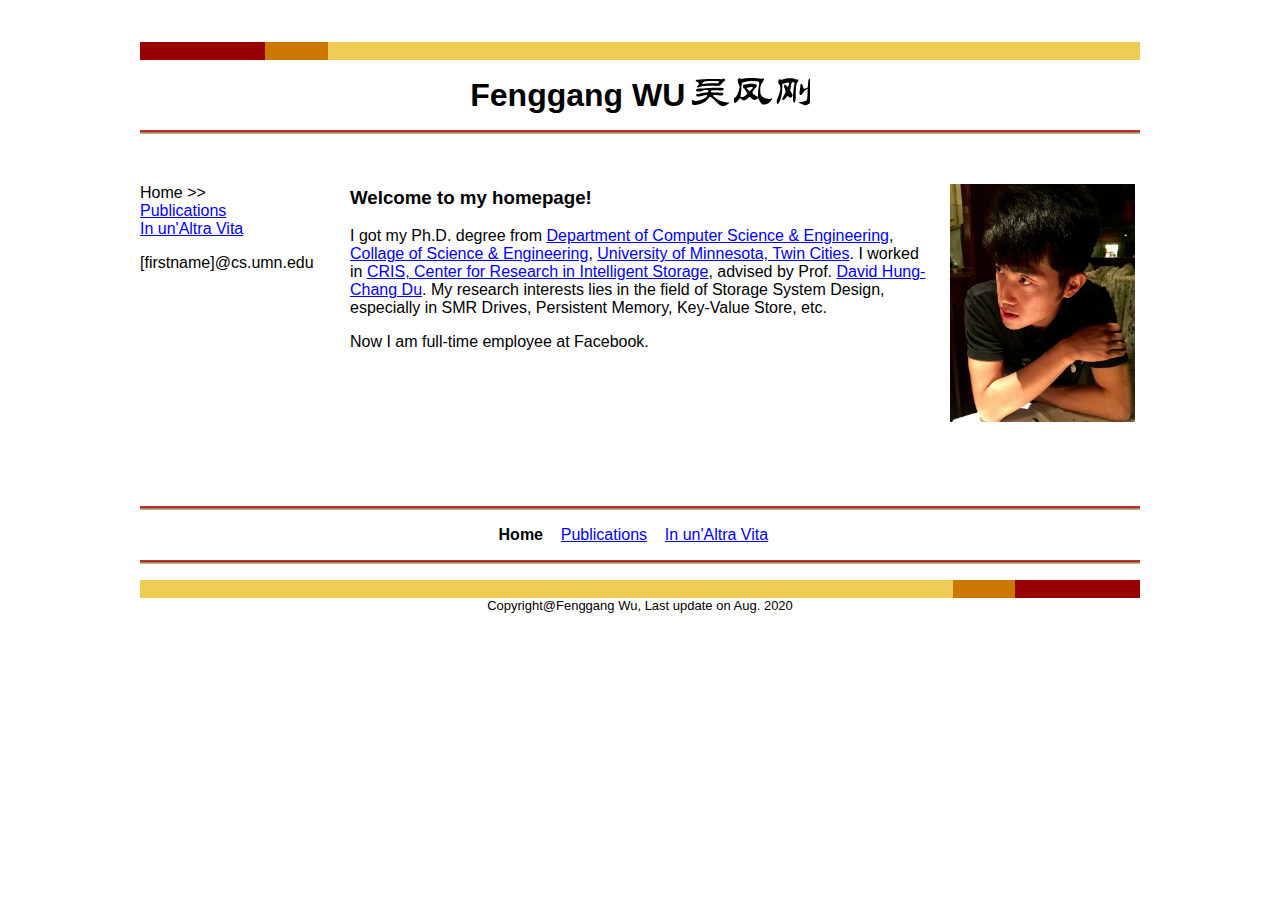
<file: index.htm>
<html>

<head>
<style>
body
{
background-color:white;color:#000000;
}
head
{
background-color:white;color:#000000;
}
h1
{
background-color:white;color:#000000;
}
p
{
background-color:rgb(255,255,255);color:#000000;
}
</style>
</head>

<meta http-equiv="Content-Type" content="text/html; charset=UTF-8">
  <title>Fenggang WU</title>
<link rel="shortcut icon" href="./index_files/favicon.ico">
<!--<body background="./index_files/bkgd-piano.JPG" background-repeat="no-repeat" link="#0000FF" alink="#990000" vlink="#990000">-->
<body link="#0000FF" alink="#990000" vlink="#990000">

<font face=" Helvetica">
<div valign="top" align="center">
<p>&nbsp;</p>
</table>
<table width="1000" cellpadding="0" cellspacing="0"><tbody><tr>
<td bgcolor="990000" width="100">&nbsp;</td>
<td bgcolor="CC7700" width="50">&nbsp;</td>
<td bgcolor="EECC55" width="650">&nbsp;</td>
</tr>

</tbody></table>
	<p><b><font size="6" face="Helvetica">Fenggang WU</font></b> <img src="./index_files/Name3.png" width="120"  align="BOTTOM" border="0" naturalsizeflag="0"></p>
	<p><img src="./index_files/hr.jpg" width="1000" height="4" align="BOTTOM" border="0" naturalsizeflag="0"></p>
	
<table width="1000px" border="0" cellspacing="0" cellpadding="0">

    <tbody>
    <tr>
	<td valign="TOP">
	<p>&nbsp;</p>
    <div id="section-links">
		<div class="sectionContainer">
			<div class="section selected">Home >></div>
			<div class="section"><a href="./publications.htm">Publications</a></div>
<!--		<div class="section"><a href="./projects.htm">Projects</a></div>
			<div class="section"><a href="./activities.htm"> Activities and Awards </a></div>-->
			<div class="section"><a href="./about.htm">In un'Altra Vita</a></div>
		</div>
	</div>
<!--	<p><a href="./index_files/fwuCV.pdf">CV(2017.12)</a></p> -->
	<p><font face=" Helvetica">[firstname]@cs.umn.edu</font></p>
      </td>   
    <td width="58%" valign="TOP">
	
    <p>&nbsp;</p>
    <h3>Welcome to my homepage!</h3>
    <p>I got my Ph.D. degree from <a href="http://www.cs.umn.edu/" target="_blank">Department of Computer Science & Engineering</a>, <a href="http://cse.umn.edu" target="_blank">Collage of Science & Engineering</a>, <a href="http://www.umn.edu">University of Minnesota, Twin Cities</a>. I worked in <a href="http://cris.cs.umn.edu" target="_blank">CRIS, Center for Research in Intelligent Storage</a>, advised by Prof. <a href="http://www-users.cs.umn.edu/~du/" target="_blank">David Hung-Chang Du</a>. My research interests lies in the field of Storage System Design, especially in SMR Drives, Persistent Memory, Key-Value Store, etc.</p>

    <p>Now I am full-time employee at Facebook.</p>
<!--
<h3>Selected Publications</h3>

<li><b>F. Wu</b>, H. Zhu, J.-L. Lu, M.-Y. Wu, "DEBUT: Delay Bounded Service Discovery in Urban Vehicular Networks", to appear in Proc. <i>IEEE Wireless Communication and Networking Conference (WCNC'13)</i>, Shanghai, China, Apr. 2013. <a href="./publications/conference/WZLW13.pdf">[PDF]</a></li>
<br>
<li><b>F. Wu</b>, H. Zhu, J.-L. Lu, M.-Y. Wu, "On Optimal Service Directory Selection in Urban Vehicular Networks", in Proc. <i>ACM CoNEXT UrbaNE Workshop 2012 (UrbaNE'12)</i>, Nice, France, Dec. 2012. <a href="./publications/workshop/WZLW12.pdf">[PDF]</a></li>
-->
    </td> 
	<td width="2%"></td>
	  <td valign="TOP" width="19%"> 
	  <p>&nbsp;</p>
	  	<p><img src="./pic/fwu-2016.jpg" width="185" align="BOTTOM" border="0" naturalsizeflag="3">	  </p>
		
  	    <p>&nbsp;</p>
  	    <p>&nbsp;</p></td>
    </tr>
</tbody>
</table>
<p><img src="./index_files/hr.jpg" width="1000" height="4" align="BOTTOM" border="0" naturalsizeflag="0"></p>
<font face=" Helvetica">
<b>Home</b>&nbsp; &nbsp;
<a href="./publications.htm">Publications</a>&nbsp; &nbsp;
<!--<a href="./projects.htm">Projects</a>&nbsp; &nbsp;
<a href="./activities.htm">Activities and Awards</a>&nbsp; &nbsp;-->
<a href="./about.htm">In un'Altra Vita</a>&nbsp; &nbsp;
<p><img src="./index_files/hr.jpg" width="1000" height="4" align="BOTTOM" border="0" naturalsizeflag="0"></p>
<table width="1000" cellpadding="0" cellspacing="0"><tbody><tr>
<td bgcolor="EECC55" width="650">&nbsp;</td>
<td bgcolor="CC7700" width="50">&nbsp;</td>
<td bgcolor="990000" width="100">&nbsp;</td>
</tr>
</tbody></table>
<font size="-1">Copyright@Fenggang Wu,  Last update on Aug. 2020</font></div>

<tr align="center">
	
	</tr>
</p><p></p>


</font><sfmsg id="sfMsgId" data="{&quot;imageCount&quot;:0,&quot;ip&quot;:&quot;202.120.39.238&quot;}"></sfmsg></body></html>
</file>
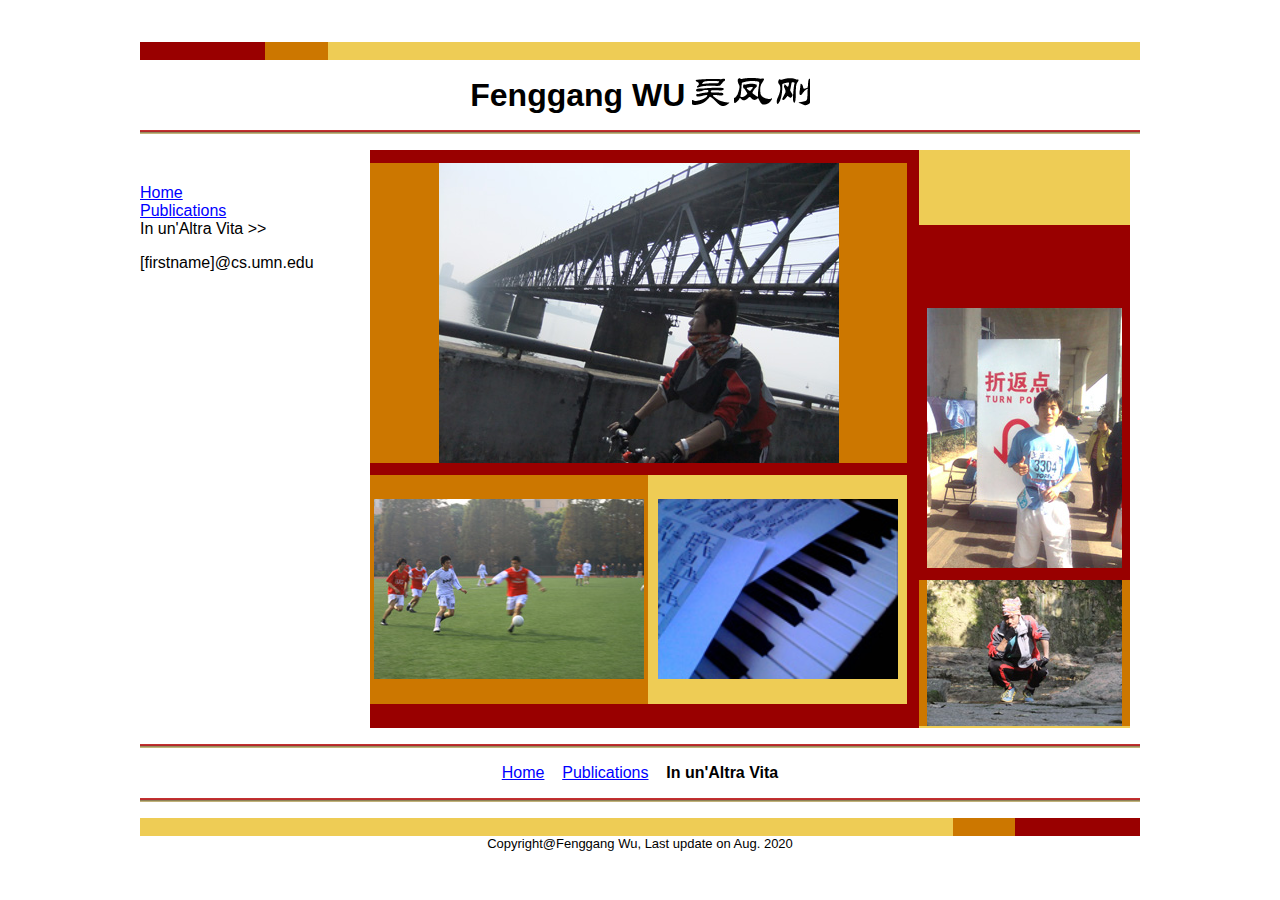
<file: about.htm>
<html><meta http-equiv="Content-Type" content="text/html; charset=UTF-8">

<head>
<style>
body
{
background-color:white;color:#000000;
}
head
{
background-color:white;color:#000000;
}
h1
{
background-color:white;color:#000000;
}
p
{
background-color:rgb(255,255,255);color:#000000;
}
</style>


</head>

  <title>Fenggang WU</title>
<link rel="shortcut icon" href="./index_files/favicon.ico">
<!--<body background="./Fenggang Wu' Homepage_files/bkgd-piano.JPG" background-repeat="no-repeat" link="#0000FF" alink="#99000vvcklvxkjvlkjcxkvld0" vlink="#990000">-->

<body link="#0000FF" alink="#990000" vlink="#990000">
<font face=" Helvetica">
<div valign="top" align="center">
<p>&nbsp;</p>
</table>
<table width="1000" cellpadding="0" cellspacing="0"><tbody><tr>
<td bgcolor="990000" width="100">&nbsp;</td>
<td bgcolor="CC7700" width="50">&nbsp;</td>
<td bgcolor="EECC55" width="650">&nbsp;</td>
</tr>

</tbody></table>
	<p><b><font size="6" face="Helvetica">Fenggang WU</font></b> <img src="./index_files/Name3.png" width="120"  align="BOTTOM" border="0" naturalsizeflag="0"></p>
	<p><img src="./index_files/hr.jpg" width="1000" height="4" align="BOTTOM" border="0" naturalsizeflag="0"></p>
	
<table width="1000px" border="0" cellspacing="0" cellpadding="0">

    <tbody>
    <tr>
	<td width="23%" height="257" valign="TOP">
	<p>&nbsp;</p>
    <div id="section-links">
		<div class="sectionContainer">
			<div class="section selected"><a href="./index.htm">Home</a></div>
			<div class="section"><a href="./publications.htm">Publications</a></div>
<!--			<div class="section"><a href="./projects.htm">Projects</a></div>
			<div class="section"><a href="./activities.htm"> Activities and Awards </a></div>-->
			<div class="section">In un'Altra Vita >></div>
		</div>
	</div>
<!--	<p><a href="./index_files/fwuCV.pdf">CV(2017.12)</a></p>-->
	<p><font face=" Helvetica">[firstname]@cs.umn.edu</font></p>
<!--	<p><a href="mailto:fenggang.wu@sjtu.edu.cn"><font face=" Helvetica">fenggang.wu [AT] </font>sjtu.edu.cn</a><br></p></td>   -->
    <td  valign="TOP">
	
		<table height="578" cellpadding="0" cellspacing="0"><tbody><tr>
			<td width="549" height="576" bgcolor="990000"><table cellpadding="0" cellspacing="0">
			  <tbody>
			    <tr>
                  <td width="537" align="center" height="300" bgcolor="CC7700"><a href="./pic/bicycle.jpg"><img src="./pic/bicycle-small.jpg" width="400" border="0" align="BOTTOM" naturalsizeflag="0"></a></td>
			      </tr>
                <tr>
					<td height="253"><table cellpadding="0" cellspacing="0"><tbody><tr>
						<td width="289" height="229" align="center" bgcolor="CC7700"><a href="./pic/football.jpg"><img src="./pic/football-small.jpg" height="180" border="0" align="BOTTOM" naturalsizeflag="0"></a></td>
                  		<td width="282" height="229" align="center" bgcolor="EECC55"><a href="./pic/piano.jpg"><img src="./pic/piano-small.jpg" height="180" border="0" align="BOTTOM" naturalsizeflag="0"></a></td>
					</tr></tbody></table></td>
                </tr>
			    </tbody>
			  </table>			
			</td>
			<td bgcolor="EECC55" width="211">
			<br><br><br><br>
				<table cellpadding="0" cellspacing="0"><tbody><tr>
					
					<td height="355" align="center"  bgcolor="990000">
					<br>
					<br>
					<br>
					<br>
						<a href="./pic/marathon.jpg"><img src="./pic/marathon-small.jpg" width="195" border="0" align="top" naturalsizeflag="0"></a>					</td>
				</tr>
				<tr>
					<td width="227"  align="center" bgcolor="CC7700"><a href="./pic/travel.jpg"><img src="./pic/traval-small.jpg" width="195"  border="0" align="middle" naturalsizeflag="0"></a></td>
				</tr></tbody></table>			</td>
		</tr></tbody></table>
    </td> 	
    </tr>
</tbody>
</table>
<p><img src="./index_files/hr.jpg" width="1000" height="4" align="BOTTOM" border="0" naturalsizeflag="0"></p>
<font face=" Helvetica">
<a href="./index.htm">Home</a>&nbsp; &nbsp;
<a href="./publications.htm">Publications</a>&nbsp; &nbsp;
<b>In un'Altra Vita</b>
<p><img src="./index_files/hr.jpg" width="1000" height="4" align="BOTTOM" borde\
r="0" naturalsizeflag="0"></p>
<table width="1000" cellpadding="0" cellspacing="0"><tbody><tr>
<td bgcolor="EECC55" width="650">&nbsp;</td>
<td bgcolor="CC7700" width="50">&nbsp;</td>
<td bgcolor="990000" width="100">&nbsp;</td>
</tr>
</tbody></table>
<font size="-1">Copyright@Fenggang Wu,  Last update on Aug. 2020</font></di\
v>

<tr align="center">

        </tr>
</p><p></p>


</font><sfmsg id="sfMsgId" data="{&quot;imageCount&quot;:0,&quot;ip&quot;:&quot\
;202.120.39.238&quot;}"></sfmsg></body></html>
</file>
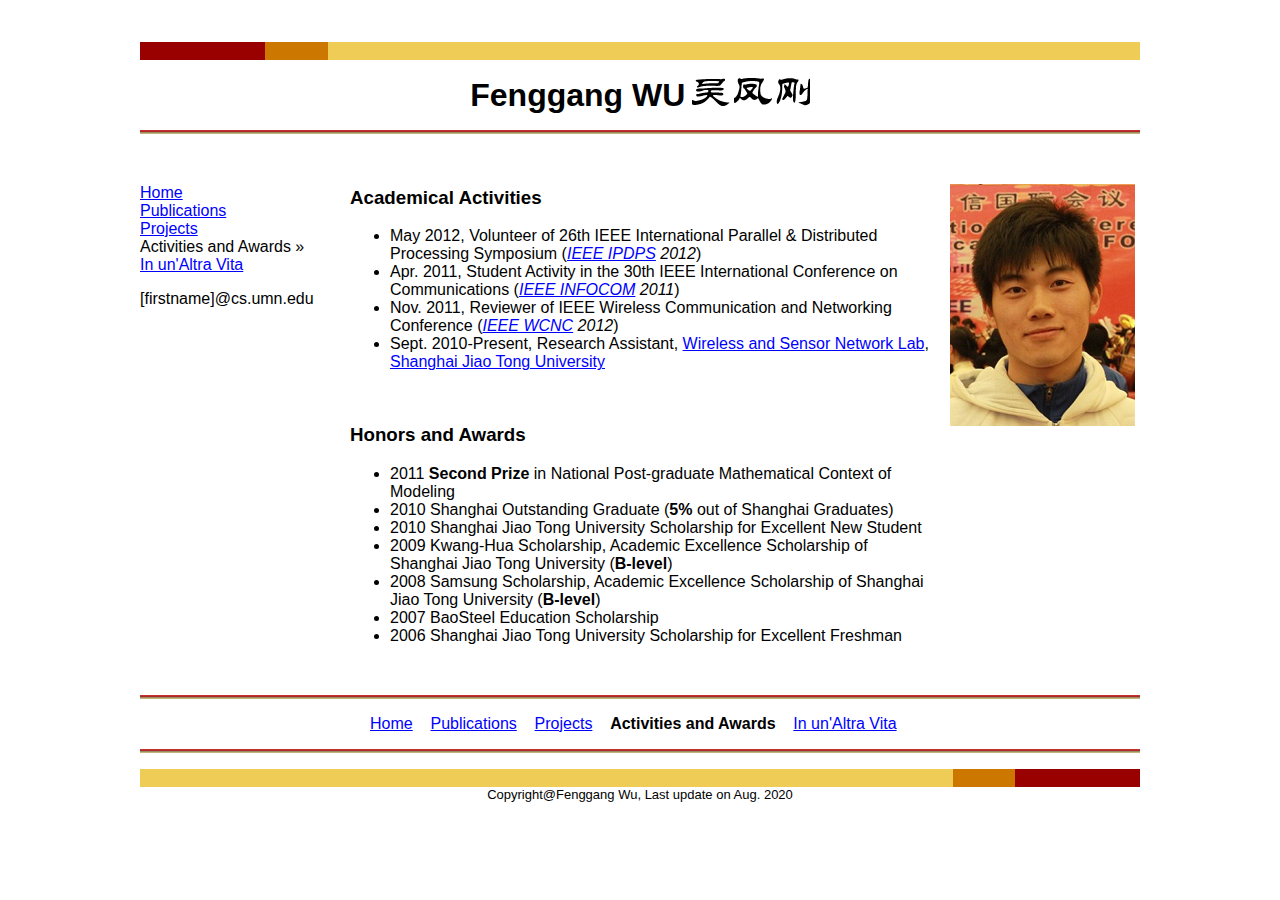
<file: activities.htm>
<html><head><meta http-equiv="Content-Type" content="text/html; charset=UTF-8">
  <title>Fenggang WU</title>
<link rel="shortcut icon" href="./index_files/favicon.ico">
<!--<body background="./Fenggang Wu' Homepage_files/bkgd-piano.JPG" background-repeat="no-repeat" link="#0000FF" alink="#990000" vlink="#990000">-->
<body link="#0000FF" alink="#990000" vlink="#990000">
<font face=" Helvetica">
<div valign="top" align="center">
<p>&nbsp;</p>
</table>
<table width="1000" cellpadding="0" cellspacing="0"><tbody><tr>
<td bgcolor="990000" width="100">&nbsp;</td>
<td bgcolor="CC7700" width="50">&nbsp;</td>
<td bgcolor="EECC55" width="650">&nbsp;</td>
</tr>

</tbody></table>
	<p><b><font color="#000000" size="6" face="Helvetica">Fenggang WU</font></b> <img src="./index_files/Name3.png" width="120"  align="BOTTOM" border="0" naturalsizeflag="0"></p>
	<p><img src="./index_files/hr.jpg" width="1000" height="4" align="BOTTOM" border="0" naturalsizeflag="0"></p>
	
<table width="1000px" border="0" cellspacing="0" cellpadding="0">

    <tbody>
    <tr>
	<td valign="TOP">
	<p>&nbsp;</p>
    <div id="section-links">
		<div class="sectionContainer">
			<div class="section selected"><a href="./index.htm">Home</a></div>
			<div class="section"><a href="./publications.htm">Publications</a></div>
			<div class="section"><a href="./projects.htm">Projects</a></div>
			<div class="section">Activities and Awards »</div>
			<div class="section"><a href="./about.htm"><font face=" Helvetica">In un'Altra Vita </font></a></div>
		</div>
	</div>
<!--	<p><a href="./index_files/fwuCV.pdf">CV(2017.11)</a></p> -->
	<p><font face=" Helvetica">[firstname]@cs.umn.edu</font></p><!--	<p><a href="mailto:fenggang.wu@sjtu.edu.cn"><font face=" Helvetica">fenggang.wu [AT] </font>sjtu.edu.cn</a><br>-->
	</p></td>   
    <td width="58%" valign="TOP">
	
    <p>&nbsp;</p>
    <h3><font face=" Helvetica">Academical Activities</a></font></h3>
    <ul>
      <li><font face=" Helvetica">May 2012, Volunteer of 26th IEEE International Parallel &amp; Distributed Processing Symposium (<i><a href="http://www.ipdps.org/">IEEE IPDPS</a> 2012</i>)</font></li>
      <li><font face=" Helvetica">Apr. 2011, Student Activity in the 30th IEEE International Conference on Communications (<i><a href="http://www.ieee-infocom.org/">IEEE INFOCOM</a> 2011</i>)</font></li>
      <li><font face=" Helvetica">Nov. 2011, Reviewer of IEEE Wireless Communication and Networking Conference (<i><a href="http://www.ieee-wcnc.org/">IEEE WCNC</a> 2012</i>)</font></li>
      <li><font face=" Helvetica">Sept. 2010-Present, Research Assistant, <a href="http://wirelesslab.sjtu.edu.cn/">Wireless and Sensor Network Lab</a>, <a href="http://www.sjtu.edu.cn/">Shanghai Jiao Tong University</a></font></li>
    </ul>
    <p>&nbsp;</p>
    <h3><font face=" Helvetica">Honors and Awards</a></font></h3>
    <ul>
      <li><font face=" Helvetica">2011 <b>Second Prize</b> in National Post-graduate Mathematical Context
        of Modeling</font></li>
      <li><font face=" Helvetica">2010 Shanghai Outstanding Graduate (<b>5%</b> out of Shanghai Graduates)</font></li>
      <li><font face=" Helvetica">2010    Shanghai Jiao Tong University Scholarship for Excellent New Student 
        </font></li>
      <li><font face=" Helvetica">2009   Kwang-Hua Scholarship, Academic Excellence Scholarship of Shanghai Jiao Tong University (<b>B-level</b>)  </font></li>
      <li><font face=" Helvetica">2008     Samsung Scholarship, Academic Excellence Scholarship of Shanghai Jiao Tong University (<b>B-level</b>)  </font></li>
      <li><font face=" Helvetica">2007     BaoSteel Education Scholarship </font></li>
      <li><font face=" Helvetica"> 2006    Shanghai Jiao Tong University Scholarship for Excellent Freshman </font></li>
    </ul>    
    <p>&nbsp;</p>
    </td> 
	<td width="2%"></td>
	  <td valign="TOP" width="19%"> 
	  <p>&nbsp;</p>
	  	<p><img src="./index_files/portrait.jpg" width="185" align="BOTTOM" border="0" naturalsizeflag="3">	  </p>
		
  	    <p>&nbsp;</p>
  	    <p>&nbsp;</p></td>
    </tr>
</tbody>
</table>
<p><img src="./index_files/hr.jpg" width="1000" height="4" align="BOTTOM" border="0" naturalsizeflag="0"></p>
<font face=" Helvetica">
<a href="./index.htm">Home</a>&nbsp; &nbsp;
<a href="./publications.htm">Publications</a>&nbsp; &nbsp;
<a href="./projects.htm">Projects</a>&nbsp; &nbsp;
<b>Activities and Awards</b>&nbsp; &nbsp;
<a href="./about.htm">In un'Altra Vita</a>&nbsp; &nbsp;
<p><img src="./index_files/hr.jpg" width="1000" height="4" align="BOTTOM" border="0" naturalsizeflag="0"></p>
<table width="1000" cellpadding="0" cellspacing="0"><tbody><tr>
<td bgcolor="EECC55" width="650">&nbsp;</td>
<td bgcolor="CC7700" width="50">&nbsp;</td>
<td bgcolor="990000" width="100">&nbsp;</td>
</tr>
</tbody></table>
<font size="-1">Copyright@Fenggang Wu,  Last update on Aug. 2020</font></div>

<tr align="center">
	
	</tr>
</p><p></p>


</font><sfmsg id="sfMsgId" data="{&quot;imageCount&quot;:0,&quot;ip&quot;:&quot;202.120.39.238&quot;}"></sfmsg></body></html>
</file>
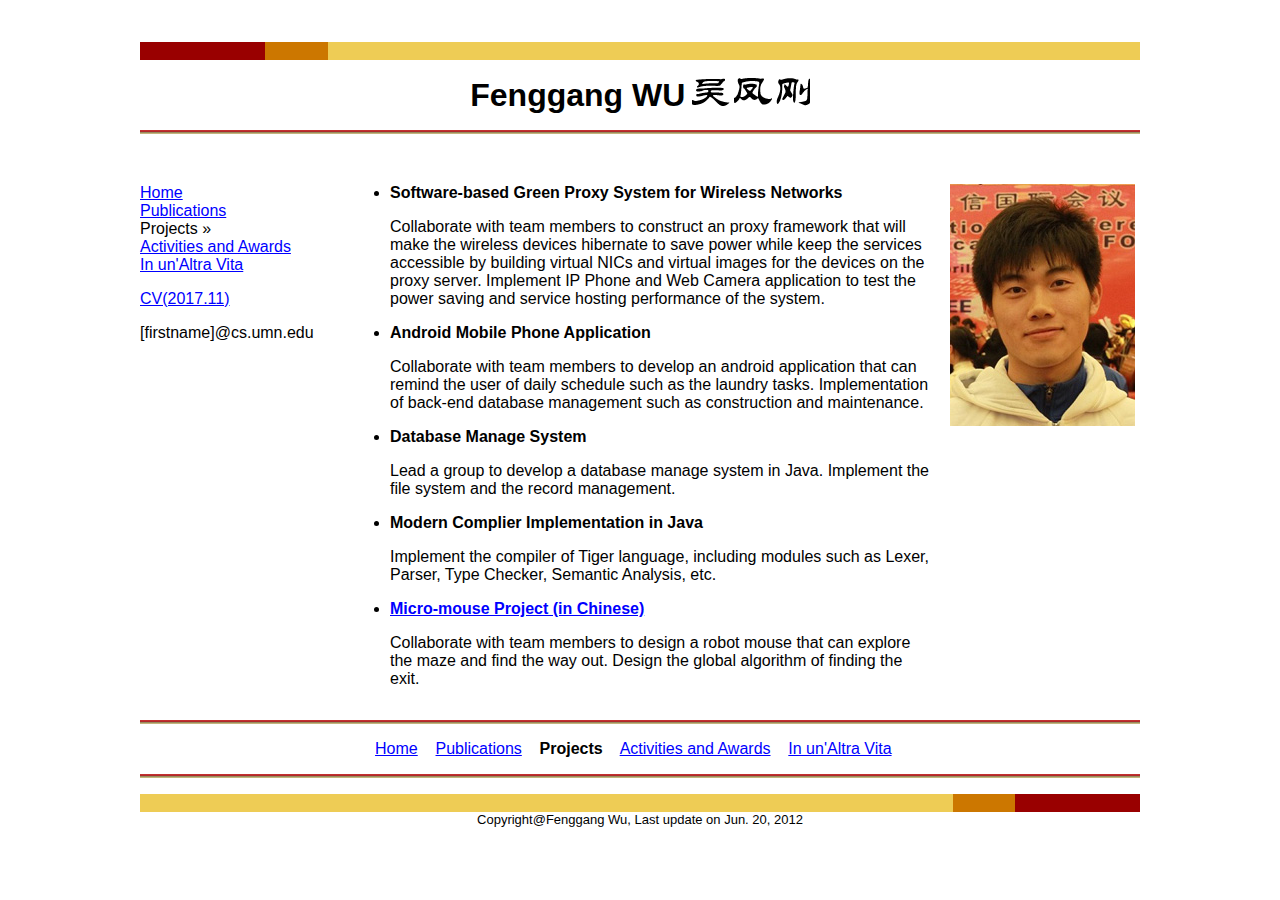
<file: projects.htm>
<html><head><meta http-equiv="Content-Type" content="text/html; charset=UTF-8">
  <title>Fenggang WU -- Ph.D. Candidate in CS@UMN</title>
<link rel="shortcut icon" href="./index_files/favicon.ico">
<!--<body background="./Fenggang Wu' Homepage_files/bkgd-piano.JPG" background-repeat="no-repeat" link="#0000FF" alink="#990000" vlink="#990000">-->
<body  link="#0000FF" alink="#990000" vlink="#990000">
<font face=" Helvetica">
<div valign="top" align="center">
<p>&nbsp;</p>
</table>
<table width="1000" cellpadding="0" cellspacing="0"><tbody><tr>
<td bgcolor="990000" width="100">&nbsp;</td>
<td bgcolor="CC7700" width="50">&nbsp;</td>
<td bgcolor="EECC55" width="650">&nbsp;</td>
</tr>

</tbody></table>
	<p><b><font color="#000000" size="6" face="Helvetica">Fenggang WU</font></b> <img src="./index_files/Name3.png" width="120"  align="BOTTOM" border="0" naturalsizeflag="0"></p>
	<p><img src="./index_files/hr.jpg" width="1000" height="4" align="BOTTOM" border="0" naturalsizeflag="0"></p>
	
<table width="1000px" border="0" cellspacing="0" cellpadding="0">

    <tbody>
    <tr>
	<td valign="TOP">
	<p>&nbsp;</p>
    <div id="section-links">
		<div class="sectionContainer">
			<div class="section selected"><a href="./index.htm">Home</a></div>
			<div class="section"><a href="./publications.htm">Publications</a></div>
			<div class="section">Projects »</div>
			<div class="section"><a href="./activities.htm"> Activities and Awards </a></div>
			<div class="section"><a href="./about.htm"><font face=" Helvetica">In un'Altra Vita</font></a></div>
		</div>
	</div>
	<p><a href="./index_files/fwuCV.pdf">CV(2017.11)</a></p>
	<p><font face=" Helvetica">[firstname]@cs.umn.edu</font></p><!--	<p><a href="mailto:fenggang.wu@sjtu.edu.cn"><font face=" Helvetica">fenggang.wu [AT] </font>sjtu.edu.cn</a><br>-->
     </p></td>   
    <td width="58%" valign="TOP">
	
    <p>&nbsp;</p>
    <ul>
      <li><strong>Software-based Green Proxy System for Wireless Networks</strong></li>
      <p>Collaborate with team members to construct an proxy framework that will make the wireless devices hibernate to save power while keep the services accessible by building virtual NICs and virtual images for the devices on the proxy server. Implement IP Phone and Web Camera application to test the power saving and service hosting performance of the system.      </p>
      <li><strong>Android Mobile  Phone Application</strong></li>
      <p>Collaborate with team members to develop an android application that can remind the user of daily schedule such as the laundry tasks. Implementation of back-end database management such as construction and maintenance.      </p>
      <li><strong>Database Manage System</strong></li>
      <p>Lead a group to develop a database manage system in Java. Implement the file system and the record management.      </p>
      <li><strong>Modern Complier Implementation in Java</strong></li>
      <p>Implement the compiler of Tiger language, including modules such as Lexer, Parser, Type Checker, Semantic Analysis, etc.      </p>
      <li><strong><a href="http://eelab.sjtu.edu.cn/kc/2008/G03">Micro-mouse Project (in Chinese)</a></strong></li>
      <p>Collaborate with team members to design a robot mouse that can explore the maze and find the way out. Design the global algorithm of finding the exit.</p>
      </ul>    </td> 
	<td width="2%"></td>
	  <td valign="TOP" width="19%"> 
	    <p>&nbsp;</p>
	  <p><img src="./index_files/portrait.jpg" width="185" ALIGN=TOP border="0" naturalsizeflag="3"></p>
	  	<p>&nbsp;</p>
		
  	    <p>&nbsp;</p>
  	    <p>&nbsp;</p></td>
    </tr>
</tbody>
</table>
<p><img src="./index_files/hr.jpg" width="1000" height="4" align="BOTTOM" border="0" naturalsizeflag="0"></p>
<font face=" Helvetica">
<a href="./index.htm">Home</a>&nbsp; &nbsp;
<a href="./publications.htm">Publications</a>&nbsp; &nbsp;
<b>Projects</b>&nbsp; &nbsp;
<a href="./activities.htm">Activities and Awards</a>&nbsp; &nbsp;
<a href="./about.htm">In un'Altra Vita</a>&nbsp; &nbsp;
<p><img src="./index_files/hr.jpg" width="1000" height="4" align="BOTTOM" border="0" naturalsizeflag="0"></p>
<table width="1000" cellpadding="0" cellspacing="0"><tbody><tr>
<td bgcolor="EECC55" width="650">&nbsp;</td>
<td bgcolor="CC7700" width="50">&nbsp;</td>
<td bgcolor="990000" width="100">&nbsp;</td>
</tr>
</tbody></table>
<font size="-1">Copyright@Fenggang Wu,  Last update on Jun. 20, 2012</font></div>

<tr align="center">
	
	</tr>
</p><p></p>

</font><sfmsg id="sfMsgId" data="{&quot;imageCount&quot;:0,&quot;ip&quot;:&quot;202.120.39.238&quot;}"></sfmsg></body></html>
</file>
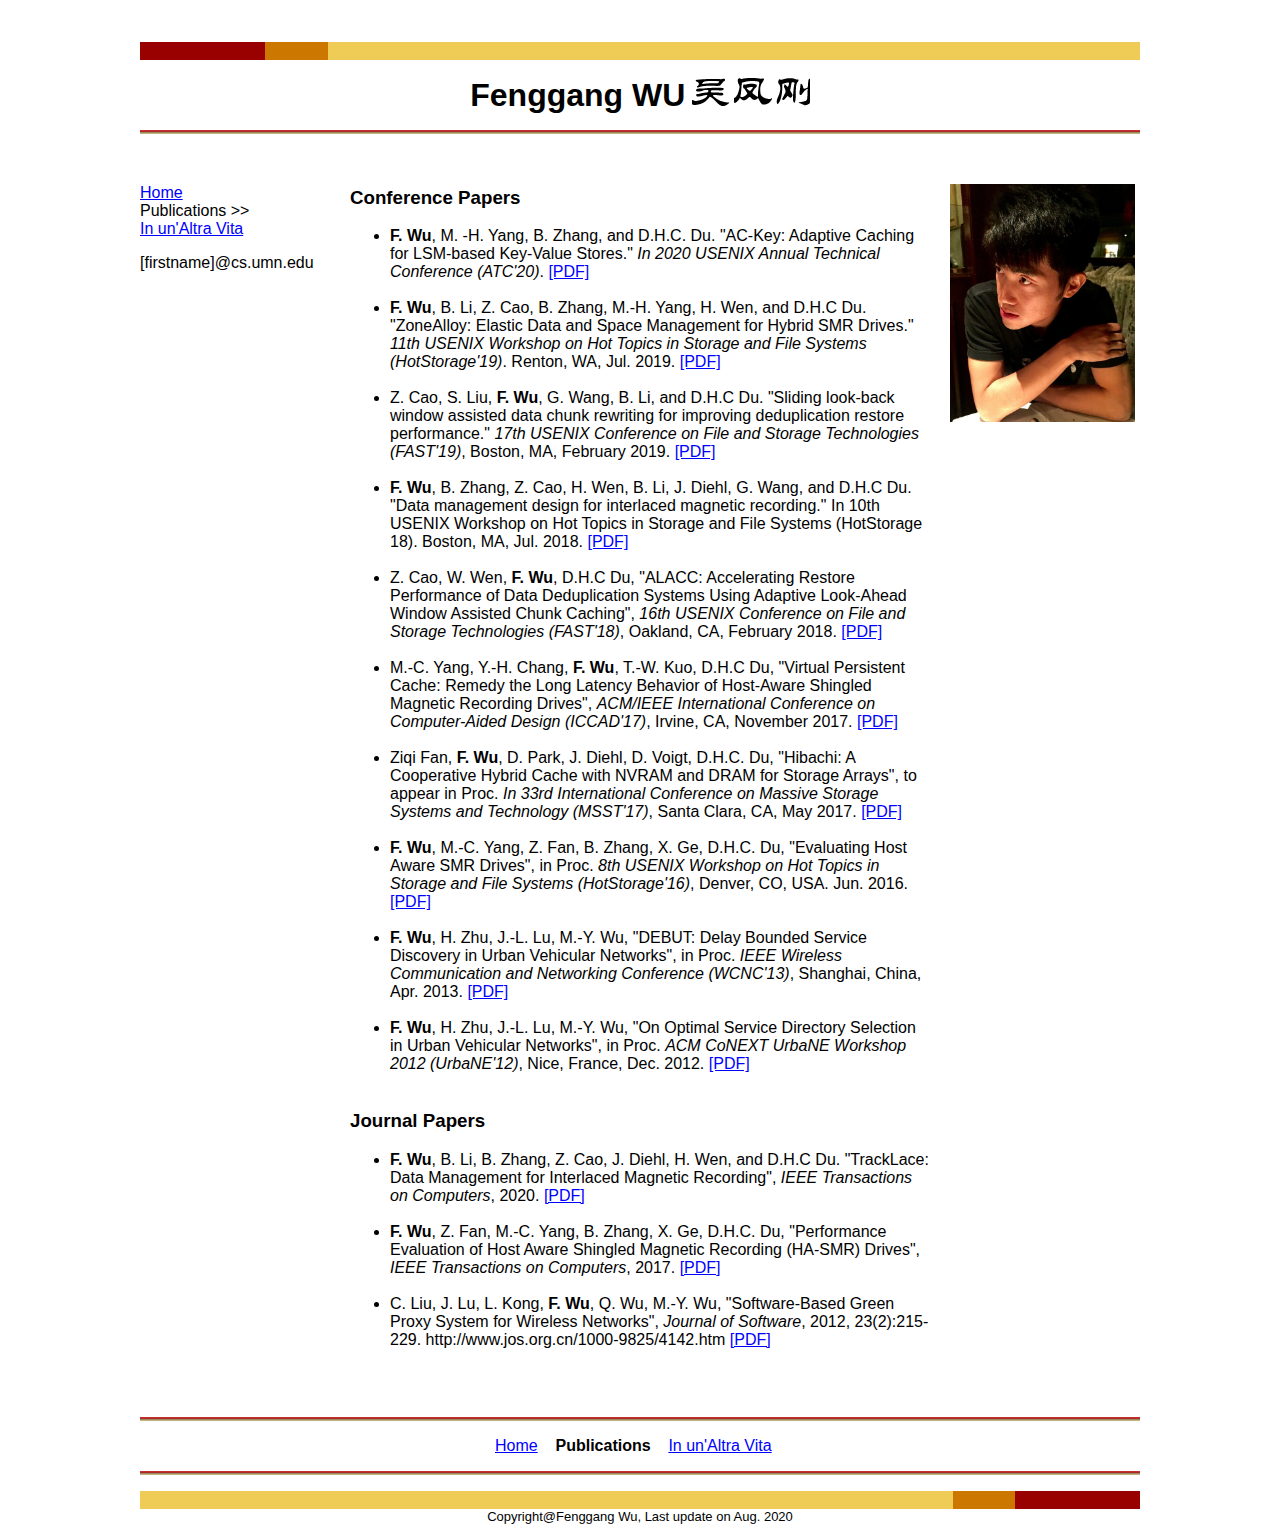
<file: publications.htm>
<html><head><meta http-equiv="Content-Type" content="text/html; charset=UTF-8">
  <title>Fenggang WU</title>
<link rel="shortcut icon" href="./index_files/favicon.ico">
<!--<body background="./Fenggang Wu' Homepage_files/bkgd-piano.JPG" background-repeat="no-repeat" link="#0000FF" alink="#990000" vlink="#990000">-->
<body link="#0000FF" alink="#990000" vlink="#990000">
<font face=" Helvetica">
<div valign="top" align="center">
<p>&nbsp;</p>
</table>
<table width="1000" cellpadding="0" cellspacing="0"><tbody><tr>
<td bgcolor="990000" width="100">&nbsp;</td>
<td bgcolor="CC7700" width="50">&nbsp;</td>
<td bgcolor="EECC55" width="650">&nbsp;</td>
</tr>

</tbody></table>
	<p><b><font color="#000000" size="6" face="Helvetica">Fenggang WU</font></b> <img src="./index_files/Name3.png" width="120"  align="BOTTOM" border="0" naturalsizeflag="0"></p>
	<p><img src="./index_files/hr.jpg" width="1000" height="4" align="BOTTOM" border="0" naturalsizeflag="0"></p>
	
<table width="1000px" border="0" cellspacing="0" cellpadding="0">

    <tbody>
    <tr>
	<td valign="TOP">
	<p>&nbsp;</p>
    <div id="section-links">
		<div class="sectionContainer">
			<div class="section selected"><a href="./index.htm">Home</a></div>
			<div class="section">Publications >></div>
<!--			<div class="section"><a href="./projects.htm">Projects</a></div>
			<div class="section"><a href="./activities.htm"> Activities and Awards </a></div> -->
			<div class="section"><a href="./about.htm"><font face=" Helvetica">In un'Altra Vita </font></a></div>
		</div>
	</div>
<!--<p><a href="./index_files/fwuCV.pdf">CV(2017.12)</a></p>-->
	<p><font face=" Helvetica">[firstname]@cs.umn.edu</font></p><!--	<p><a href="mailto:fenggang.wu@sjtu.edu.cn"><font face=" Helvetica">fenggang.wu [AT] </font>sjtu.edu.cn</a><br></p></td>   -->
    <td width="58%" valign="TOP">
	
    <p>&nbsp;</p>
	<h3>Conference Papers</h3>
	<ul>
	  <li><font face=" Helvetica"><b>F. Wu</b>, M. -H. Yang, B. Zhang, and D.H.C. Du. "AC-Key: Adaptive Caching for LSM-based Key-Value Stores." <i>In 2020 USENIX Annual Technical Conference (ATC'20)</i>. <a href="https://www.usenix.org/conference/atc20/presentation/wu-fenggang">[PDF]</a></font></li>
	  <br>
	  <li><font face=" Helvetica"><b>F. Wu</b>, B. Li, Z. Cao, B. Zhang, M.-H. Yang, H. Wen, and D.H.C Du. "ZoneAlloy: Elastic Data and Space Management for Hybrid SMR Drives." <i>11th USENIX Workshop on Hot Topics in Storage and File Systems (HotStorage'19)</i>. Renton, WA, Jul. 2019. <a href="https://www.usenix.org/conference/hotstorage19/presentation/wu-fenggang">[PDF]</a></font></li>
	  <br>	  
	  <li><font face=" Helvetica">Z. Cao, S. Liu, <b>F. Wu</b>, G. Wang, B. Li, and D.H.C Du. "Sliding look-back window assisted data chunk rewriting for improving deduplication restore performance." <i>17th USENIX Conference on File and Storage Technologies (FAST'19)</i>, Boston, MA, February 2019. <a href="https://www.usenix.org/conference/fast19/presentation/cao">[PDF]</a></font></li>
	  <br>	  
	  <li><font face=" Helvetica"><b>F. Wu</b>, B. Zhang, Z. Cao, H. Wen, B. Li, J. Diehl, G. Wang, and D.H.C Du. "Data management design for interlaced magnetic recording." In 10th USENIX Workshop on Hot Topics in Storage and File Systems (HotStorage 18). Boston, MA, Jul. 2018. <a href="https://www.usenix.org/conference/hotstorage18/presentation/wu">[PDF]</a></font></li>
	  <br>	  
	  <li><font face=" Helvetica">Z. Cao, W. Wen, <b>F. Wu</b>, D.H.C Du, "ALACC: Accelerating Restore Performance of Data Deduplication Systems Using Adaptive Look-Ahead Window Assisted Chunk Caching", <i>16th USENIX Conference on File and Storage Technologies (FAST'18)</i>, Oakland, CA, February 2018. <a href="https://www.usenix.org/conference/fast18/presentation/cao">[PDF]</a></font></li>
	  <br>
	  <li><font face=" Helvetica">M.-C. Yang, Y.-H. Chang, <b>F. Wu</b>, T.-W. Kuo, D.H.C Du, "Virtual Persistent Cache: Remedy the Long Latency Behavior of Host-Aware Shingled Magnetic Recording Drives", <i>ACM/IEEE International Conference on Computer-Aided Design (ICCAD'17)</i>, Irvine, CA, November 2017. <a href="http://ieeexplore.ieee.org/document/8203755/">[PDF]</a></font></li>
      <br>
      <li><font face=" Helvetica">Ziqi Fan, <b>F. Wu</b>, D. Park, J. Diehl, D. Voigt, D.H.C. Du, "Hibachi: A Cooperative Hybrid Cache with NVRAM and DRAM for Storage Arrays", to appear in Proc. <i>In 33rd International Conference on Massive Storage Systems and Technology (MSST'17)</i>, Santa Clara, CA, May 2017. <a href="http://storageconference.us/2017/Papers/HibachiCooperativeHybridCache.pdf">[PDF]</a></font></li>
      <br>
      <li><font face=" Helvetica"><b>F. Wu</b>, M.-C. Yang, Z. Fan, B. Zhang, X. Ge, D.H.C. Du, "Evaluating Host Aware SMR Drives", in Proc. <i>8th USENIX Workshop on Hot Topics in Storage and File Systems (HotStorage'16)</i>, Denver, CO, USA. Jun. 2016. <a href="https://www.usenix.org/conference/hotstorage16/workshop-program/presentation/wu">[PDF]</a></font></li>
      <br>
      <li><font face=" Helvetica"><b>F. Wu</b>, H. Zhu, J.-L. Lu, M.-Y. Wu, "DEBUT: Delay Bounded Service Discovery in Urban Vehicular Networks", in Proc. <i>IEEE Wireless Communication and Networking Conference (WCNC'13)</i>, Shanghai, China, Apr. 2013. <a href="./publications/conference/WZLW13.pdf">[PDF]</a></font></li>
      <br>
      <li><font face=" Helvetica"><b>F. Wu</b>, H. Zhu, J.-L. Lu, M.-Y. Wu, "On Optimal Service Directory Selection in Urban Vehicular Networks", in Proc. <i>ACM CoNEXT UrbaNE Workshop 2012 (UrbaNE'12)</i>, Nice, France, Dec. 2012. <a href="./publications/workshop/WZLW12.pdf">[PDF]</a></font></li>
	  <br>
	  </ul>
	<h3>Journal Papers</h3>
	<ul>
	  <li><font face=" Helvetica"><b>F. Wu</b>, B. Li, B. Zhang, Z. Cao, J. Diehl, H. Wen, and D.H.C Du. "TrackLace: Data Management for Interlaced Magnetic Recording", <i>IEEE Transactions on Computers</i>, 2020. <a href="https://ieeexplore.ieee.org/document/9072354/">[PDF]</a> </font></li>
	  <br>
	  <li><font face=" Helvetica"><b>F. Wu</b>, Z. Fan, M.-C. Yang, B. Zhang, X. Ge, D.H.C. Du, "Performance Evaluation of Host Aware Shingled Magnetic Recording (HA-SMR) Drives", <i>IEEE Transactions on Computers</i>, 2017. <a href="http://ieeexplore.ieee.org/document/7942044/">[PDF]</a> </font></li>
	  <br>
	  <li><font face=" Helvetica">C. Liu, J. Lu, L. Kong,<b> F. Wu</b>, Q. Wu, M.-Y. Wu, "Software-Based Green Proxy System for Wireless Networks", <i>Journal of Software</i>, 2012, 23(2):215-229. http://www.jos.org.cn/1000-9825/4142.htm <a href="./publications/journal/LLKWWW12.pdf">[PDF]</a></font></li>
	  <br>
	</ul>
<!--
<h3>Technical Reports</h3>                                            
          <ul>                                                                  
            <li><font face=" Helvetica"> <b>F. Wu</b>, G. Sun, </font>&quot;Software-defined Storage&quot;, <font face=" Helvetica"><i>Technical Report</i>, University of Minnesota, Dec. 2013. <a href="./publications/techrepo/WS2013.pdf">[PDF]</a></font></li>      <br>                            
</ul>
-->
<!--	  <h3>Technical Reports</h3>
	  <ul>
	    <li><font face=" Helvetica">[T4] <b>F. Wu</b>, </font>&quot;Comparison between SVM and BP in Predicting
	    Stock Index Trends&quot;, <font face=" Helvetica"><i>Technical Report</i>, Shanghai Jiao Tong University, Sept. 2011. <a href="./publications/technical/T4.pdf">[PDF]</a></font></li>
      <br>
      <li><font face=" Helvetica">[T3]</font> C<font face=" Helvetica">.</font> Liu,<strong> F. Wu</strong>, W. Hu, &quot; Caching techniques in Web Search Engines: a Survey&quot;, 
        <font face=" Helvetica"> <i>Technical Report</i>, Shanghai Jiao Tong University, Feb. 2011. <a href="./publications/technical/T3.pdf">[PDF]</a></font>        </li>
		<br>
		<li><font face=" Helvetica">[T2] <b>F. Wu</b>, "</font>FFT Implementation and Evaluation<font face=" Helvetica"> </font> in IBM x10 Language<font face=" Helvetica">", <i>Technical Report</i>, Shanghai Jiao Tong University, Jan. 2011. <a href="./publications/technical/T2.pdf">[PDF]</a></font></li>
		<br>
		<li><font face=" Helvetica">[T1] <b>F. Wu</b>, "Exploiting Mobile Sinks for Energy Saving in Wireless Sensor Networks: A Survey", <i>Technical Report</i>, Shanghai Jiao Tong University, Dec. 2010. <a href="./publications/technical/T1.pdf">[PDF]</a></font></li>
		<br>
	  </ul>    -->
    <p>&nbsp;</p>
    </td> 
	<td width="2%"></td>
	  <td  valign="TOP" width="19%"> 
	  <p>&nbsp;</p>
	  	<p><img src="./pic/fwu-2016.jpg" width="185" align="BOTTOM" border="0" naturalsizeflag="3">	  </p>
		
  	    <p>&nbsp;</p>
  	    <p>&nbsp;</p>
</td>
    </tr>
</tbody>
</table>
<p><img src="./index_files/hr.jpg" width="1000" height="4" align="BOTTOM" border="0" naturalsizeflag="0"></p>
<font face=" Helvetica">
<a href="./index.htm">Home</a>&nbsp; &nbsp;
<b>Publications</b>&nbsp; &nbsp;
<!--<a href="./projects.htm">Projects</a>&nbsp; &nbsp;
<a href="./activities.htm">Activities and Awards</a>&nbsp; &nbsp;-->
<a href="./about.htm">In un'Altra Vita</a>&nbsp; &nbsp;
<p><img src="./index_files/hr.jpg" width="1000" height="4" align="BOTTOM" border="0" naturalsizeflag="0"></p>
<table width="1000" cellpadding="0" cellspacing="0"><tbody><tr>
<td bgcolor="EECC55" width="650">&nbsp;</td>
<td bgcolor="CC7700" width="50">&nbsp;</td>
<td bgcolor="990000" width="100">&nbsp;</td>
</tr>
</tbody></table>
<font size="-1">Copyright@Fenggang Wu,  Last update on Aug. 2020</font></div>

<tr align="center">
	
	</tr>
</p><p></p>


</font><sfmsg id="sfMsgId" data="{&quot;imageCount&quot;:0,&quot;ip&quot;:&quot;202.120.39.238&quot;}"></sfmsg></body></html>
</file>
